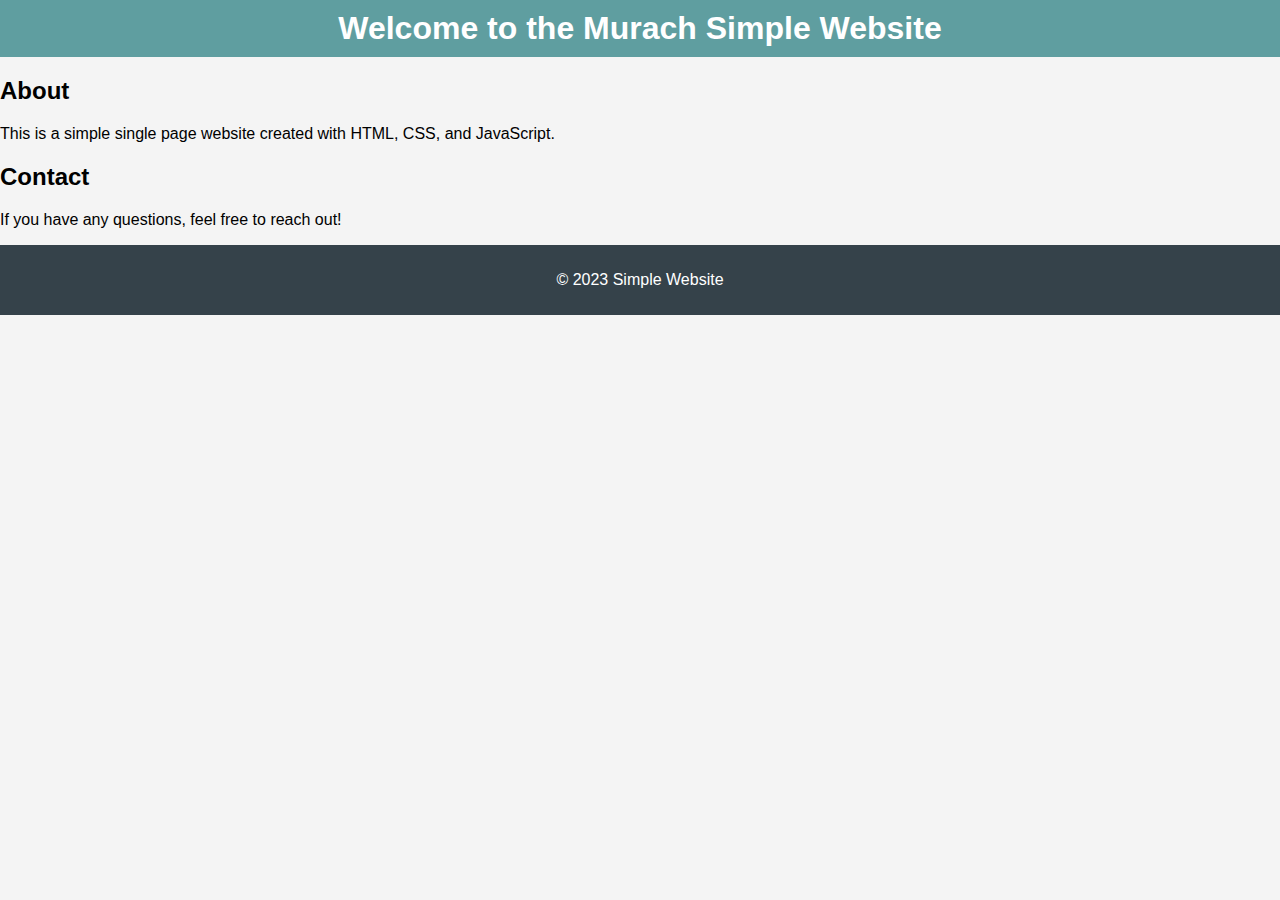
<file: simple-website/index.html>
<!DOCTYPE html>
<html lang="en">
<head>
    <meta charset="UTF-8">
    <meta name="viewport" content="width=device-width, initial-scale=1.0">
    <title>Simple Website</title>
    <link rel="stylesheet" href="styles/style.css">
</head>
<body>
    <header>
        <h1>Welcome to the Murach Simple Website</h1>
    </header>
    <main>
        <section>
            <h2>About</h2>
            <p>This is a simple single page website created with HTML, CSS, and JavaScript.</p>
        </section>
        <section>
            <h2>Contact</h2>
            <p>If you have any questions, feel free to reach out!</p>
        </section>
    </main>
    <footer>
        <p>&copy; 2023 Simple Website</p>
    </footer>
    <script src="scripts/app.js"></script>
</body>
</html>
</file>
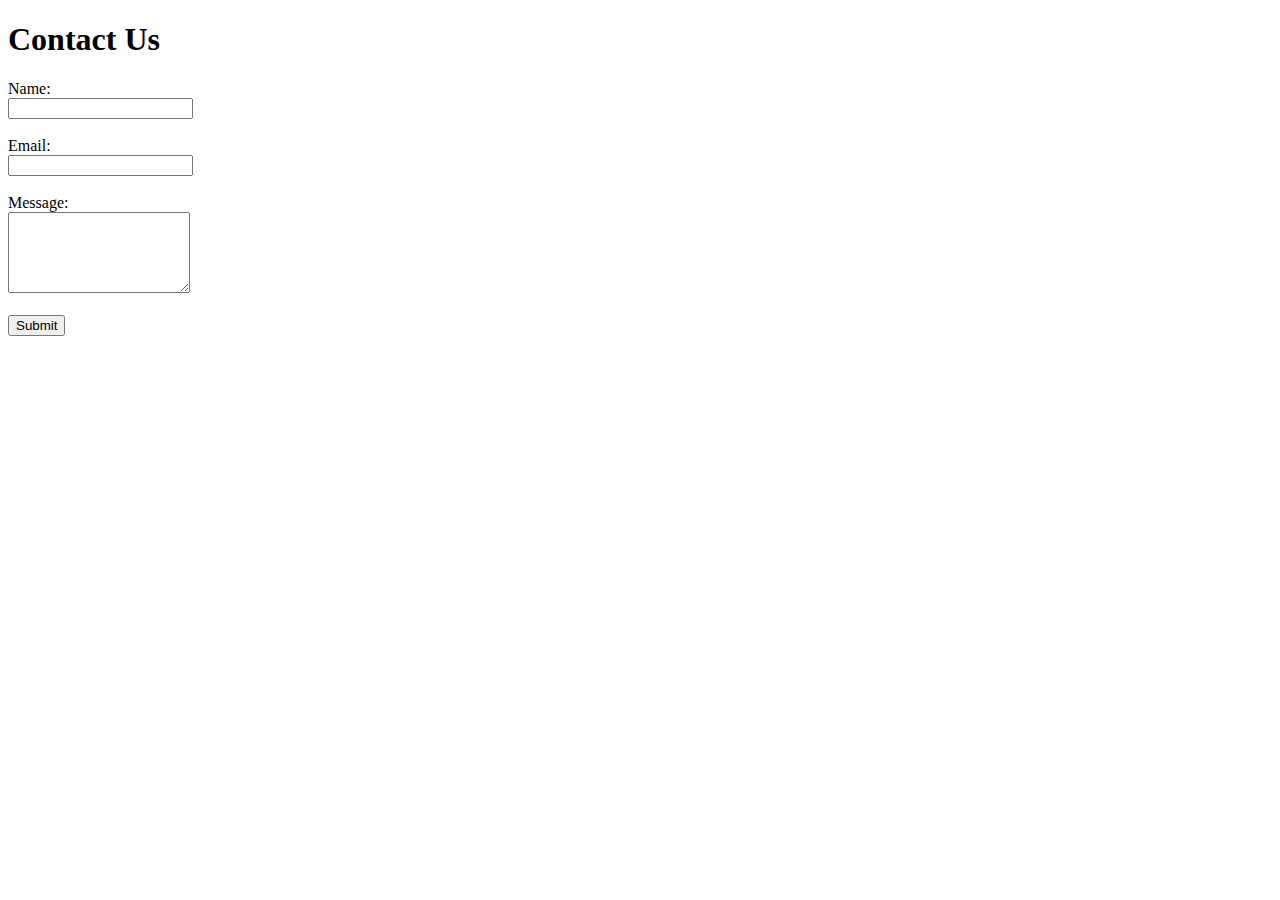
<file: contact.html>
<!DOCTYPE html>
<html lang="en">
<head>
    <meta charset="UTF-8">
    <meta name="viewport" content="width=device-width, initial-scale=1.0">
    <title>Contact Us Today</title>
</head>
<body>
    <h1>Contact Us</h1>
    <form action="/submit-form" method="post">
        <label for="name">Name:</label><br>
        <input type="text" id="name" name="name" required><br><br>

        <label for="email">Email:</label><br>
        <input type="email" id="email" name="email" required><br><br>

        <label for="message">Message:</label><br>
        <textarea id="message" name="message" rows="5" required></textarea><br><br>

        <button type="submit">Submit</button>
    </form>
</body>
</html>
</file>
<file: simple-website/styles/style.css>
body {
    font-family: Arial, sans-serif;
    margin: 0;
    padding: 0;
    background-color: #f4f4f4;
}

header {
    background: cadetblue;
    color: #ffffff;
    padding: 10px 0;
    text-align: center;
}

h1 {
    margin: 0;
}

.container {
    width: 80%;
    margin: auto;
    overflow: hidden;
}

footer {
    background: #35424a;
    color: #ffffff;
    text-align: center;
    padding: 10px 0;
    position: relative;
    bottom: 0;
    width: 100%;
}

.button {
    display: inline-block;
    font-size: 18px;
    color: #ffffff;
    background: #e8491d;
    padding: 10px 20px;
    text-decoration: none;
    border-radius: 5px;
}

.button:hover {
    background: #c0392b;
}
</file>
